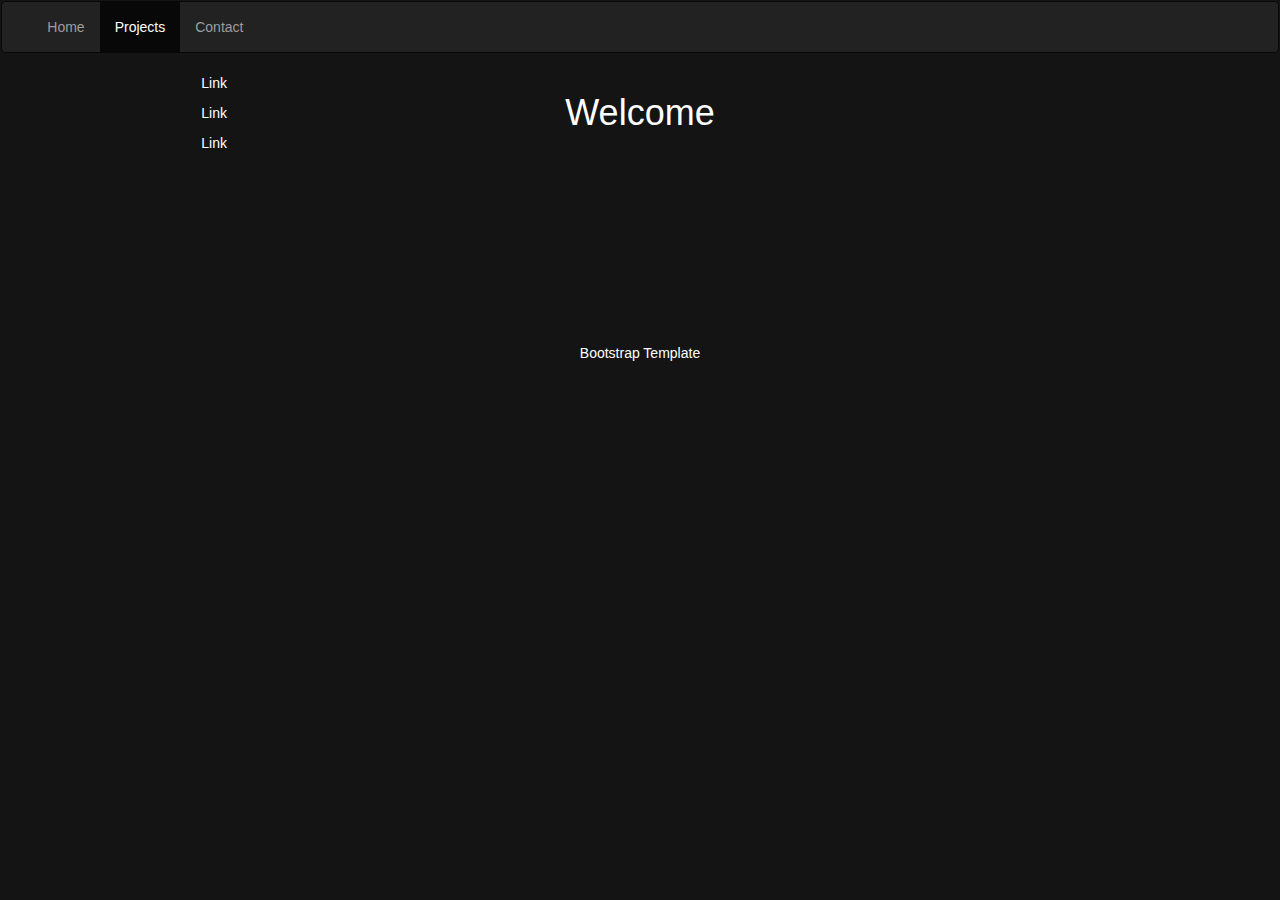
<file: Page1.html>
<!DOCTYPE html>
<html lang="en">
<head>
  <title>Chronodyne</title>
  <meta charset="utf-8">
  <meta name="viewport" content="width=device-width, initial-scale=1">
  <link rel="stylesheet" href="https://maxcdn.bootstrapcdn.com/bootstrap/3.4.1/css/bootstrap.min.css">
  <script src="https://ajax.googleapis.com/ajax/libs/jquery/3.7.1/jquery.min.js"></script>
  <script src="https://maxcdn.bootstrapcdn.com/bootstrap/3.4.1/js/bootstrap.min.js"></script>
	<link rel="stylesheet" type="text/css" href="style.css">
</head>
<body>

<nav class="navbar navbar-inverse">
  <div class="container-fluid">
    
    <div class="collapse navbar-collapse" id="myNavbar">
      <ul class="nav navbar-nav">
        <li ><a href="index.html">Home</a></li>
        <li class="active"><a href="page1.html">Projects</a></li>
        <li><a href="page2.html">Contact</a></li>
      </ul>
      
    </div>
  </div>
</nav>
  
  <div class="container-fluid text-center">    
  <div class="row content">
    <div class="col-lg-4">
      <p><a href="#">Link</a></p>
      <p><a href="#">Link</a></p>
      <p><a href="#">Link</a></p>
    </div>
    <div class="col-lg-4"> 
      <h1>Welcome</h1>
      
    </div>
    <div class="col-lg-4 ">
      
    </div>
  </div>
</div>
  

<br><br><br><br><br><br><br><br><br>















<footer class="container-fluid text-center">
 <a href="https://www.w3schools.com/bootstrap/bootstrap_templates.asp">Bootstrap Template</a>
</footer>

</body>
</html>
</file>
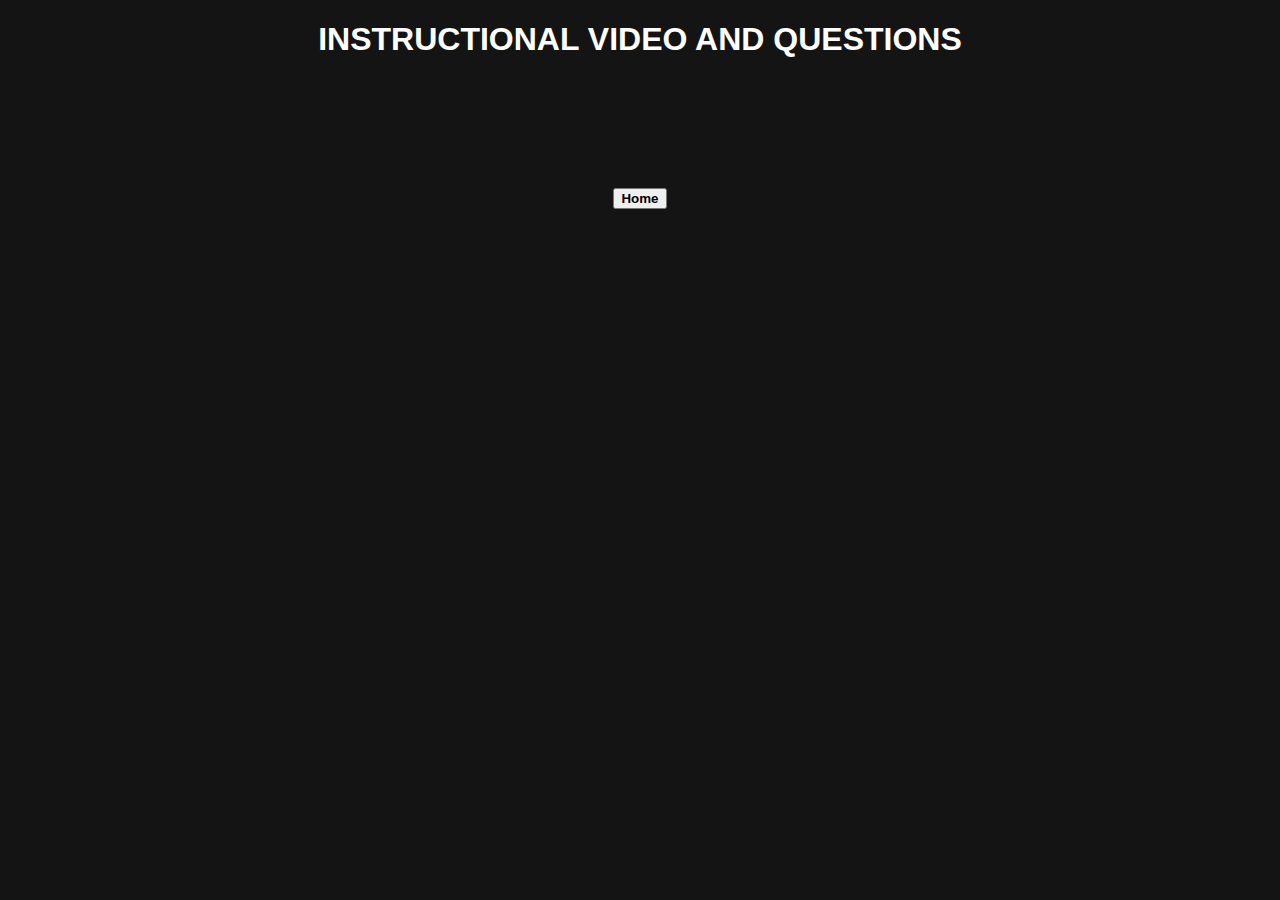
<file: Page2.html>
<!DOCTYPE html>
<html>
	<head>
		<title> INSTRUCTIONAL VIDEO AND QUESTIONS </title>
		<link rel="stylesheet" type="text/css" href="style.css">
		
	</head>

	<body>
		<h1> INSTRUCTIONAL VIDEO AND QUESTIONS </h1>
		
		
		
		<br><br><br><br><br><br>
		
		<a href="index.html"><button class="button"><b>Home</b></button></a>

		
		

		
		
		
	</body>
</html>
</file>
<file: style.css>
body{
  background-color: #141414;
	font-family:helvetica;
  color: #fff;
  text-align: center;
	margin: .1%;
 }
 
 /*Link Colors*/
 a:link{
  color: #fff;
 }
 a:visited{
  color: #ffffff;
 }
 a:hover{
  color: #c0c0c0;
 }

 
 .projects-header{
  font-size: 40px;
  margin: 1%;
  margin-left: 3%;
  text-align: left;
 }
 
 .projects-footer{
  font-size: 30px;
  text-align: center;
  
 }


 img{
  width: 400px;
  height: 400px;
 }


/*Corner Borders*/
.corner-border {
  --b: 1.5px;   /* thickness of the border */
  --c: rgb(255, 255, 255);   /* color of the border */
  --w: 20px;  /* width of border */
  

  border: var(--b) solid #ffffff00; /* space for the border */
  --_g: #e8e8e800 90deg,var(--c) 0;
  --_p: var(--w) var(--w) border-box no-repeat;
  background:
    conic-gradient(from 90deg  at top    var(--b) left  var(--b),var(--_g)) 0    0    / var(--_p),
    conic-gradient(from 180deg at top    var(--b) right var(--b),var(--_g)) 100% 0    / var(--_p),
    conic-gradient(from 0deg   at bottom var(--b) left  var(--b),var(--_g)) 0    100% / var(--_p),
    conic-gradient(from -90deg at bottom var(--b) right var(--b),var(--_g)) 100% 100% / var(--_p)
    ;
  
  padding: 10px;
  display:inline-flex;
  justify-content:center;
  align-items:center;
  text-align:center;
}

.project-content{
  padding: 10px;
  background-color: #d8d8d8;
  color: black;
  display: grid;
}

.project-title{
  margin: 10px;
  margin-bottom: 0px;
  font-size: 30px;
  font-weight: 900;
  text-align:left;
}

.project-description{
  color: #272727;
  margin-left: 10px;
  margin-top: 5px;
  font-size: 20px;
  font-weight: 500;
  text-align:left;
}

.project-item{
  display: inline-block;
  margin: 10px;
  
}

.project-filler{
  display: inline-block;
  margin: 10px;
  visibility: hidden;
}

.project-item:hover{
  transform: scale(1.005);
  background-color: #ffffff22;
}

.project-container{
  margin-top: 5%;
  margin-bottom: 5%;
}

hr{
  margin: 0;
  width: 100%;
}

.projects-gallery{
  display: grid;
  
 }
</file>
